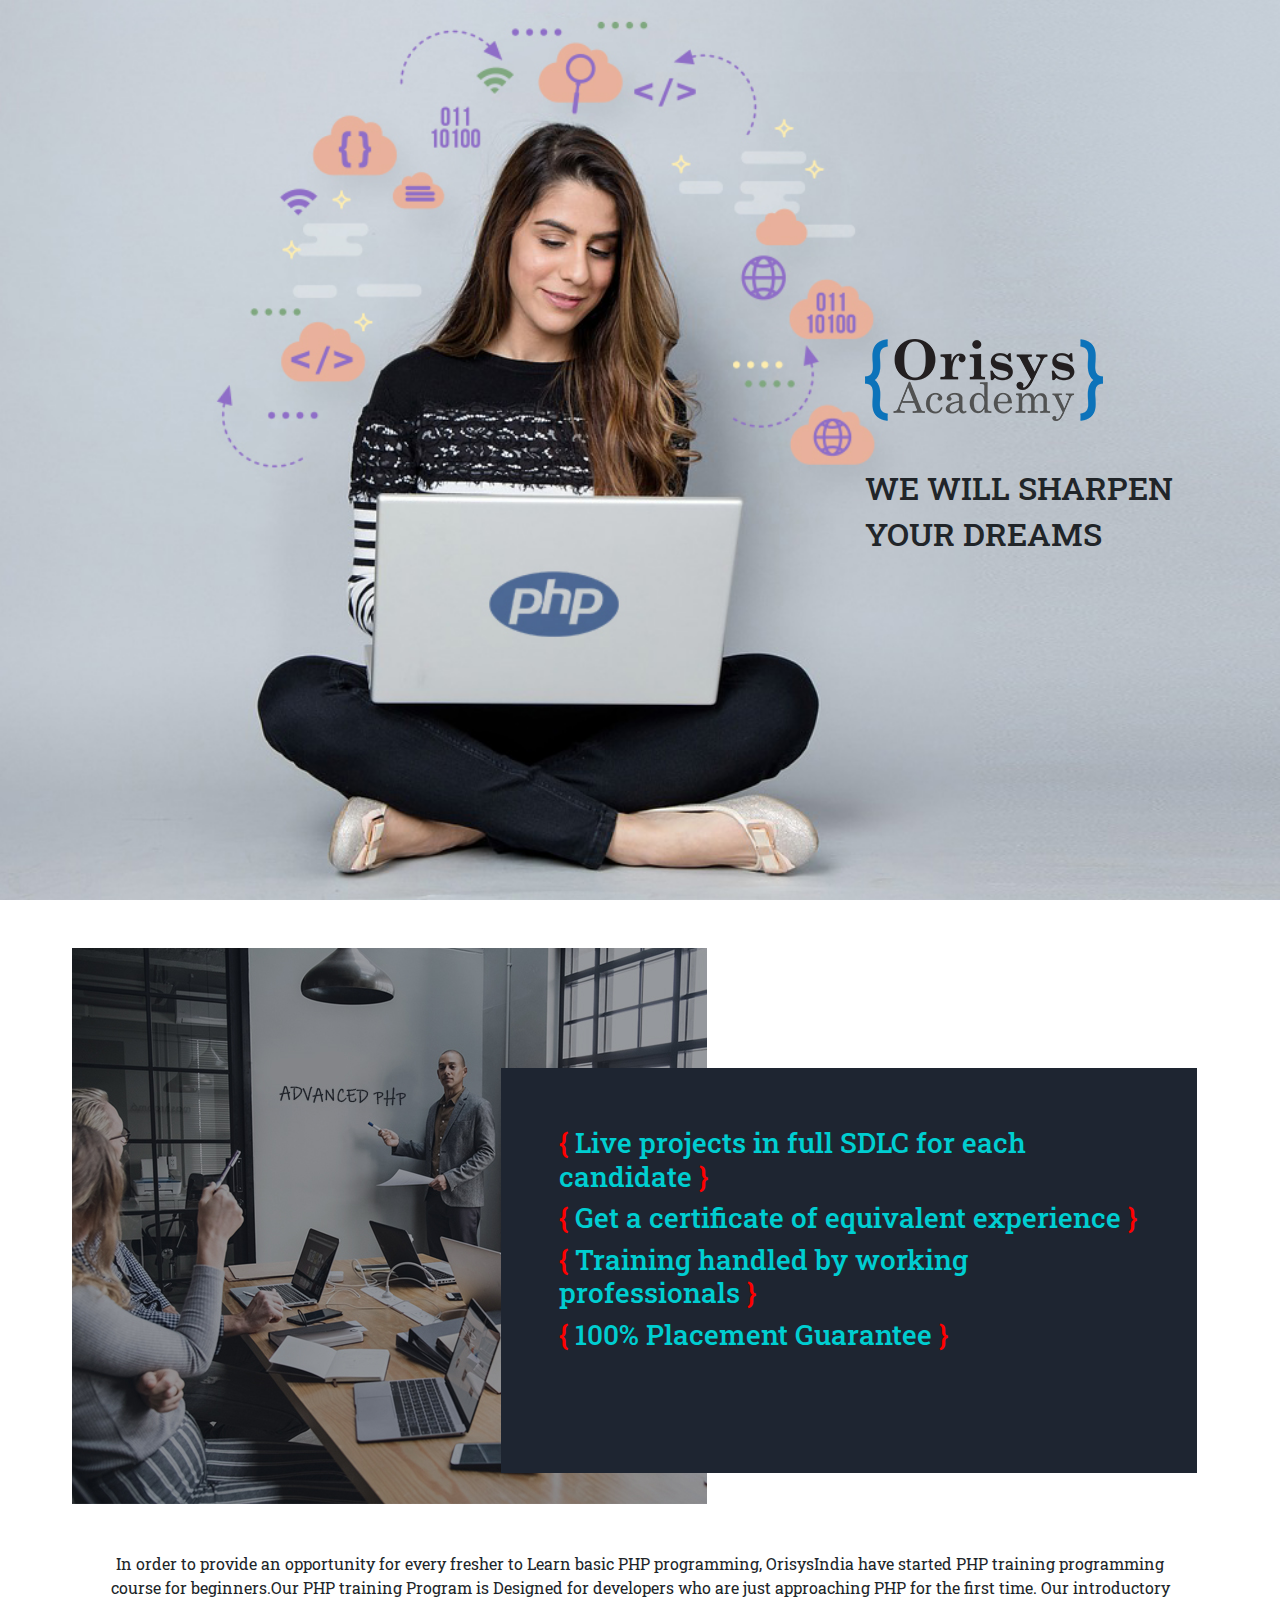
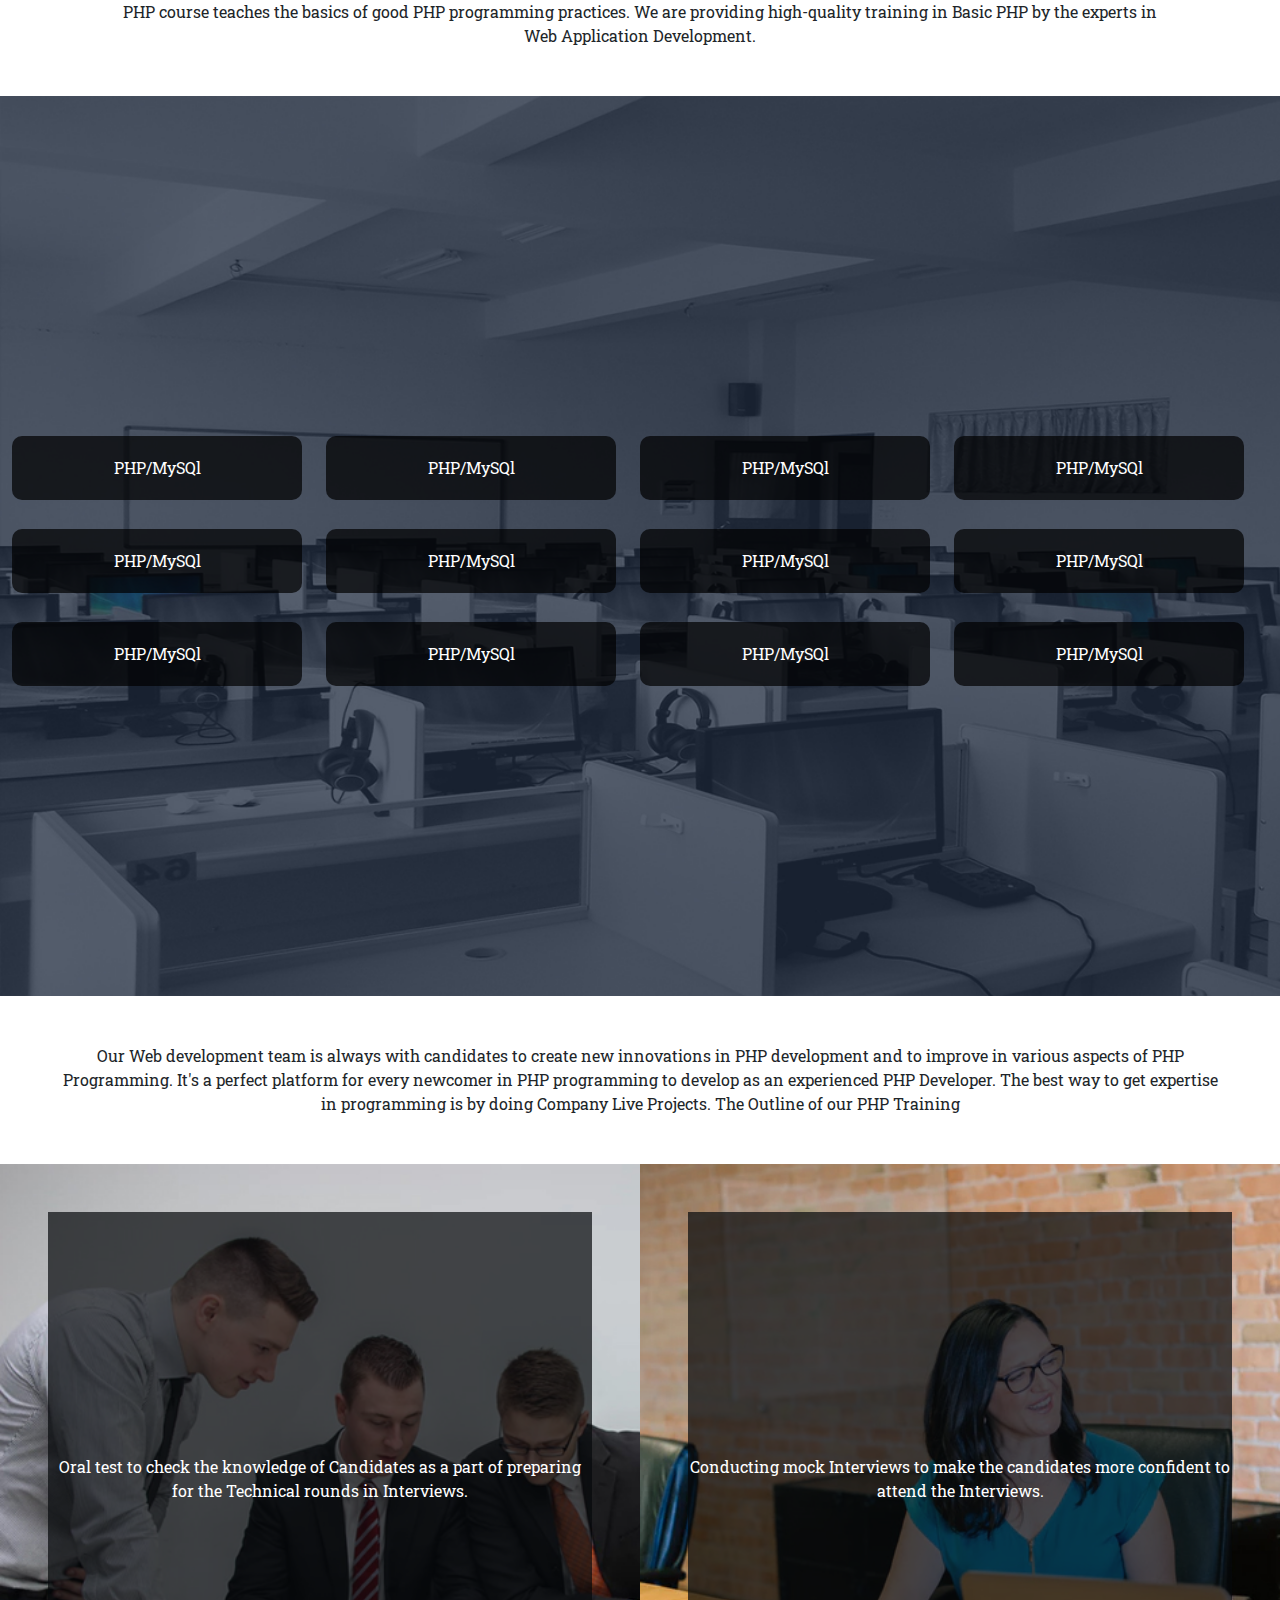
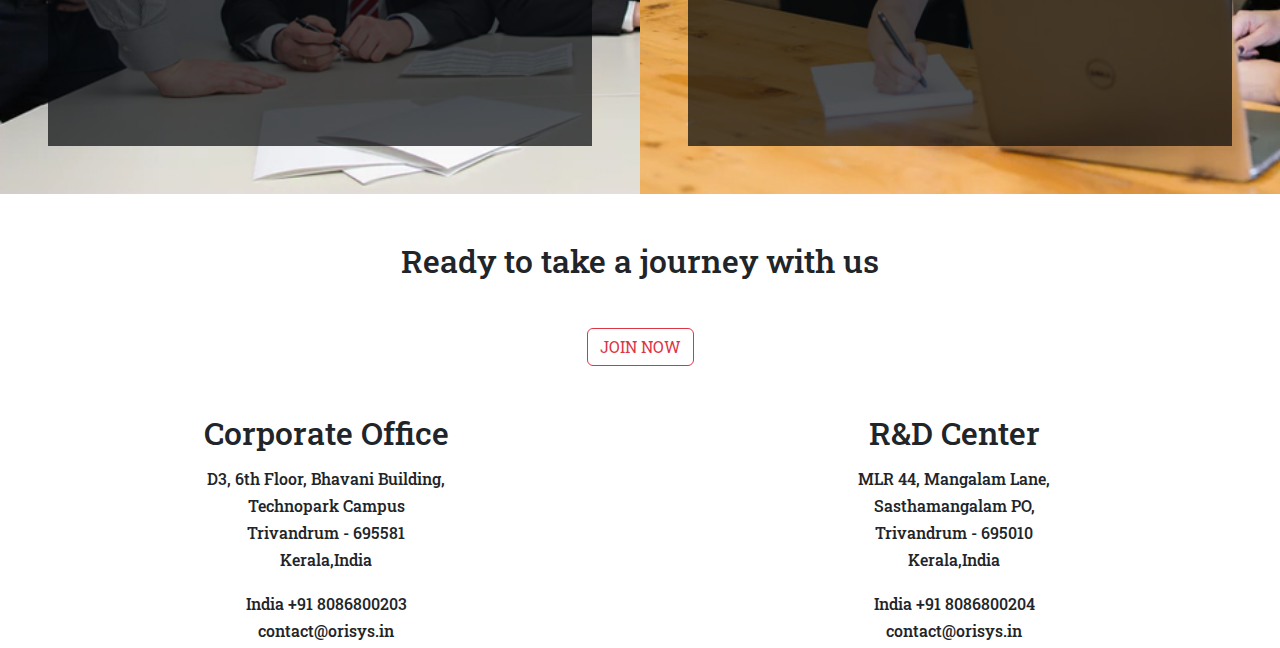
<file: index.html>
<!DOCTYPE html>
<html lang="en">
    <head>
        <meta charset="UTF-8" />
        <meta http-equiv="X-UA-Compatible" content="IE=edge" />
        <meta name="viewport" content="width=device-width, initial-scale=1.0" />
        <title>Assignment1-Boostrap</title>
        <link rel="preconnect" href="https://fonts.googleapis.com" />
        <link rel="preconnect" href="https://fonts.gstatic.com" crossorigin />
        <link
            href="https://fonts.googleapis.com/css2?family=Poppins:wght@400&family=Roboto+Slab&family=Roboto:wght@400;500;700&display=swap"
            rel="stylesheet"
        />
        <link rel="icon" href="images/favicon.png" type="image/x-icon" />
        <link
            rel="stylesheet"
            href="https://cdn.jsdelivr.net/npm/bootstrap@5.3.0-alpha1/dist/css/bootstrap.min.css"
        />
        <link rel="stylesheet" href="css/style.css" />
    </head>
    <body>
        <div class="container-fluid">
            <div class="banner row align-items-center">
                <div class="col-8 f1"></div>
                <div class="col-4">
                    <div class="logo">
                        <img src="images/logo.png" alt="nill" />
                        <h2 class="mt-5">WE WILL SHARPEN</h2>
                        <h2>YOUR DREAMS</h2>
                    </div>
                    <!-- logo div closed -->
                </div>
                <!-- col-6 pad div closed -->
            </div>
            <!-- banner div closed -->
            <div class="gd mt-5 row ms-5 me-5">
                <div class="first">
                    <img
                        src="images/whylove-img.jpg"
                        alt="Error"
                        class="img-fluid"
                    />
                </div>
                <div class="info">
                    <h3>Live projects in full SDLC for each candidate</h3>
                    <h3>Get a certificate of equivalent experience</h3>
                    <h3>Training handled by working professionals</h3>
                    <h3>100% Placement Guarantee</h3>
                </div>
                <div class="mt-5 text-center ps-5 pe-5">
                    In order to provide an opportunity for every fresher to
                    Learn basic PHP programming, OrisysIndia have started PHP
                    training programming course for beginners.Our PHP training
                    Program is Designed for developers who are just approaching
                    PHP for the first time. Our introductory PHP course teaches
                    the basics of good PHP programming practices. We are
                    providing high-quality training in Basic PHP by the experts
                    in Web Application Development.
                </div>
            </div>
            <!-- gd div closed -->
            <div class="row php_mysql mt-5 align-items-center">
                <div class="row">
                    <div class="col-md-3 col-6">
                        <div class="php_div">PHP/MySQl</div>
                        <div class="php_div">PHP/MySQl</div>
                        <div class="php_div">PHP/MySQl</div>
                    </div>
                    <div class="col-md-3 col-6">
                        <div class="php_div">PHP/MySQl</div>
                        <div class="php_div">PHP/MySQl</div>
                        <div class="php_div">PHP/MySQl</div>
                    </div>
                    <div class="col-md-3 col-6">
                        <div class="php_div">PHP/MySQl</div>
                        <div class="php_div">PHP/MySQl</div>
                        <div class="php_div">PHP/MySQl</div>
                    </div>
                    <div class="col-md-3 col-6">
                        <div class="php_div">PHP/MySQl</div>
                        <div class="php_div">PHP/MySQl</div>
                        <div class="php_div">PHP/MySQl</div>
                    </div>
                </div>
            </div>
            <div class="mt-5 text-center ps-5 pe-5">
                Our Web development team is always with candidates to create new
                innovations in PHP development and to improve in various aspects
                of PHP Programming. It's a perfect platform for every newcomer
                in PHP programming to develop as an experienced PHP Developer.
                The best way to get expertise in programming is by doing Company
                Live Projects. The Outline of our PHP Training
            </div>
            <!-- php_mysql div closed -->
            <div class="row mt-5">
                <div class="col-md-6 col-12 test_pic p-5 m-0">
                    <div class="inner_div p-0 m-0 text-center">
                        Oral test to check the knowledge of Candidates as a part
                        of preparing for the Technical rounds in Interviews.
                    </div>
                </div>
                <div class="col-md-6 col-12 interview_pic p-5 m-0">
                    <div class="inner_div p-0 m-0 text-center">
                        Conducting mock Interviews to make the candidates more
                        confident to attend the Interviews.
                    </div>
                </div>
            </div>
            <div class="mt-5">
                <div class="col-6 mx-auto text-center">
                    <h2>Ready to take a journey with us</h2>
                </div>
                <div class="col-6 mx-auto mt-5 text-center">
                    <div>
                        <button class="btn btn-outline-danger">JOIN NOW</button>
                    </div>
                </div>
            </div>
            <div class="row text-center mx-auto mt-5">
                <div class="col-md-6 col-12 mx-auto">
                    <h2>Corporate Office</h2>
                    <h4 class="fs-6 mt-3">D3, 6th Floor, Bhavani Building,</h4>
                    <h4 class="fs-6">Technopark Campus</h4>
                    <h4 class="fs-6">Trivandrum - 695581</h4>
                    <h4 class="fs-6">Kerala,India</h4>
                    <h4 class="fs-6 mt-4">India +91 8086800203</h4>
                    <h4 class="fs-6">contact@orisys.in</h4>
                </div>
                <div class="col-md-6 col-12">
                    <h2>R&D Center</h2>
                    <h4 class="fs-6 mt-3">MLR 44, Mangalam Lane,</h4>
                    <h4 class="fs-6">Sasthamangalam PO,</h4>
                    <h4 class="fs-6">Trivandrum - 695010</h4>
                    <h4 class="fs-6">Kerala,India</h4>
                    <h4 class="fs-6 mt-4">India +91 8086800204</h4>
                    <h4 class="fs-6">contact@orisys.in</h4>
                </div>
            </div>
        </div>
        <!-- container div closed -->
        <script src="https://cdn.jsdelivr.net/npm/bootstrap@5.3.0-alpha1/dist/js/bootstrap.bundle.min.js"></script>
    </body>
</html>
</file>
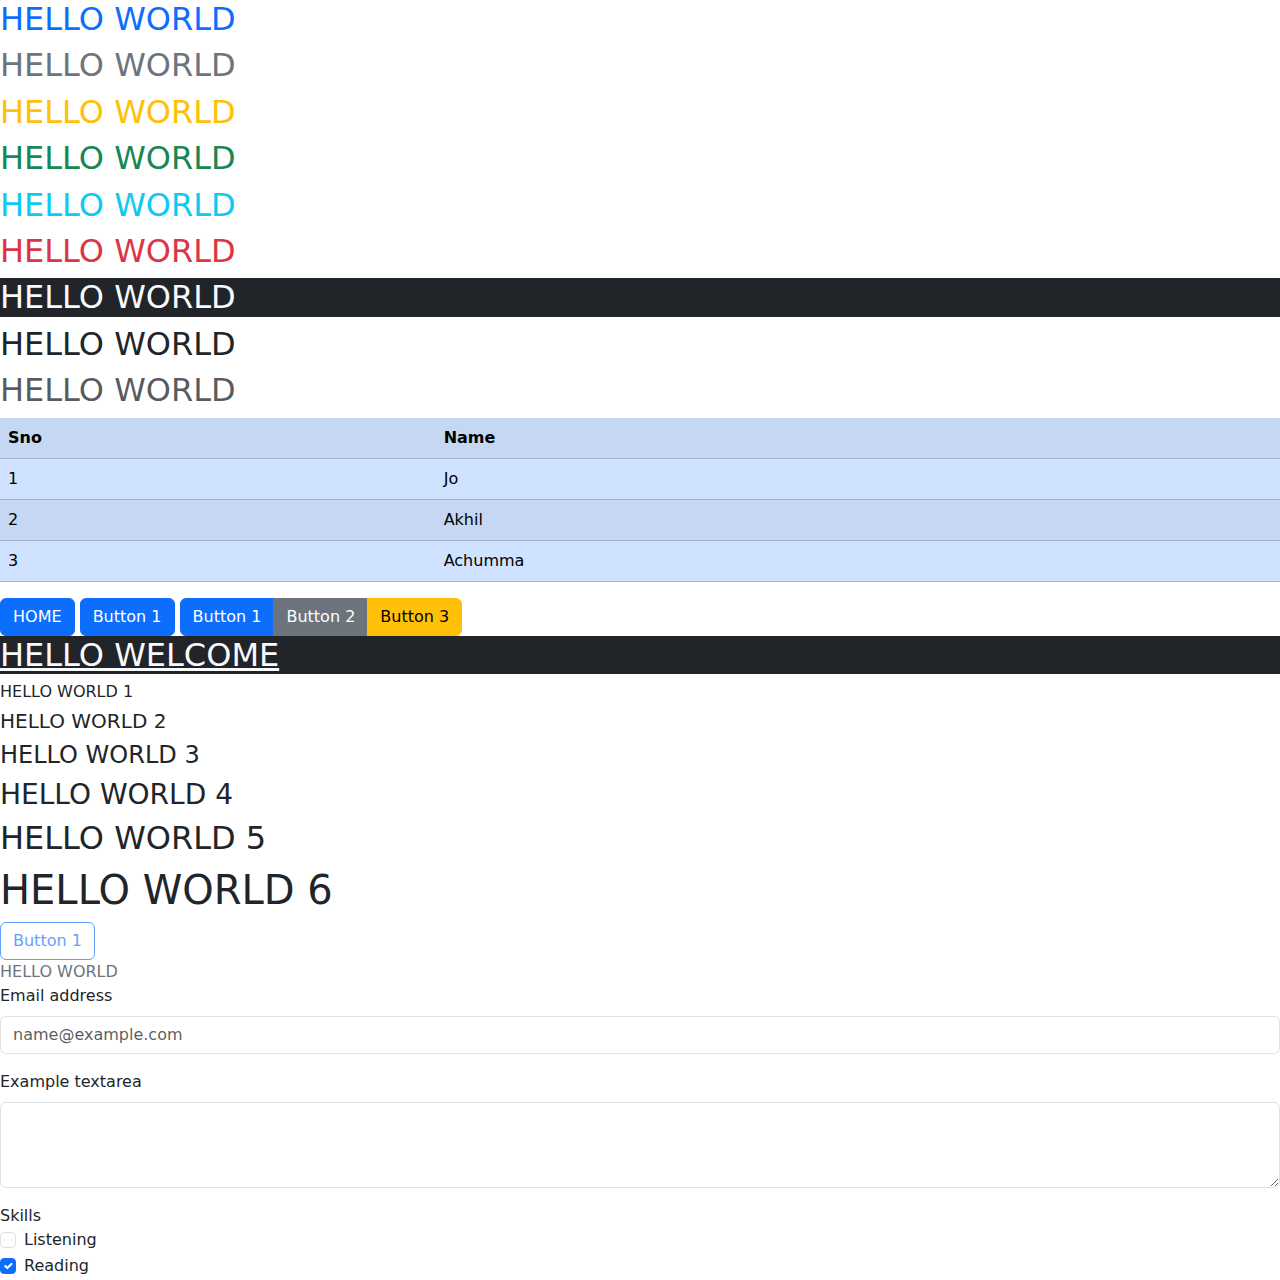
<file: BOOSTRAP/index.html>
<!DOCTYPE html>
<html lang="en">
    <head>
        <meta charset="UTF-8" />
        <meta http-equiv="X-UA-Compatible" content="IE=edge" />
        <meta name="viewport" content="width=device-width, initial-scale=1.0" />
        <title>BOOSTRAP</title>
        <link
            rel="stylesheet"
            href="https://cdn.jsdelivr.net/npm/bootstrap@5.3.0-alpha1/dist/css/bootstrap.min.css"
        />
        <link rel="stylesheet" href="css/style.css" />
    </head>
    <body>
        <h2 class="text-primary">HELLO WORLD</h2>
        <h2 class="text-secondary">HELLO WORLD</h2>
        <h2 class="text-warning">HELLO WORLD</h2>
        <h2 class="text-success">HELLO WORLD</h2>
        <h2 class="text-info">HELLO WORLD</h2>
        <h2 class="text-danger">HELLO WORLD</h2>
        <h2 class="text-light bg-dark">HELLO WORLD</h2>
        <h2 class="text-dark">HELLO WORLD</h2>
        <h2 class="text-muted">HELLO WORLD</h2>
        <script src="https://cdn.jsdelivr.net/npm/bootstrap@5.3.0-alpha1/dist/js/bootstrap.bundle.min.js"></script>
        <table class="table table-striped table-primary">
            <tr>
                <th>Sno</th>
                <th>Name</th>
            </tr>
            <tr>
                <td>1</td>
                <td>Jo</td>
            </tr>
            <tr>
                <td>2</td>
                <td>Akhil</td>
            </tr>
            <tr>
                <td>3</td>
                <td>Achumma</td>
            </tr>
        </table>
        <a href="#" class="btn btn-primary">HOME</a>
        <button class="btn btn-primary">Button 1</button>
        <div class="btn-group">
            <button class="btn btn-primary">Button 1</button>
            <button class="btn btn-secondary">Button 2</button>
            <button class="btn btn-warning">Button 3</button>
        </div>
        <h2 class="text-light bg-dark text-decoration-underline">
            HELLO WELCOME
        </h2>
        <h1 class="h6">HELLO WORLD 1</h1>
        <h2 class="h5">HELLO WORLD 2</h2>
        <h3 class="h4">HELLO WORLD 3</h3>
        <h4 class="h3">HELLO WORLD 4</h4>
        <h5 class="h2">HELLO WORLD 5</h5>
        <h6 class="h1">HELLO WORLD 6</h6>
        <button class="btn btn-outline-primary disabled">Button 1</button>
        <span class="text-secondary d-block">HELLO WORLD</span>
        <span class="text-primary d-none">HELLO WORLD</span>
        <div class="mb-3">
            <label for="exampleFormControlInput1" class="form-label"
                >Email address</label
            >
            <input
                type="email"
                class="form-control"
                id="exampleFormControlInput1"
                placeholder="name@example.com"
            />
        </div>
        <div class="mb-3">
            <label for="exampleFormControlTextarea1" class="form-label"
                >Example textarea</label
            >
            <textarea
                class="form-control"
                id="exampleFormControlTextarea1"
                rows="3"
            ></textarea>
        </div>
        <label>Skills</label>
        <div class="form-check">
            <input
                class="form-check-input"
                type="checkbox"
                value=""
                id="flexCheckDefault"
            />
            <label class="form-check-label" for="flexCheckDefault">
                Listening
            </label>
        </div>
        <div class="form-check">
            <input
                class="form-check-input"
                type="checkbox"
                value=""
                id="flexCheckChecked"
                checked
            />
            <label class="form-check-label" for="flexCheckChecked">
                Reading
            </label>
        </div>
    </body>
</html>
</file>
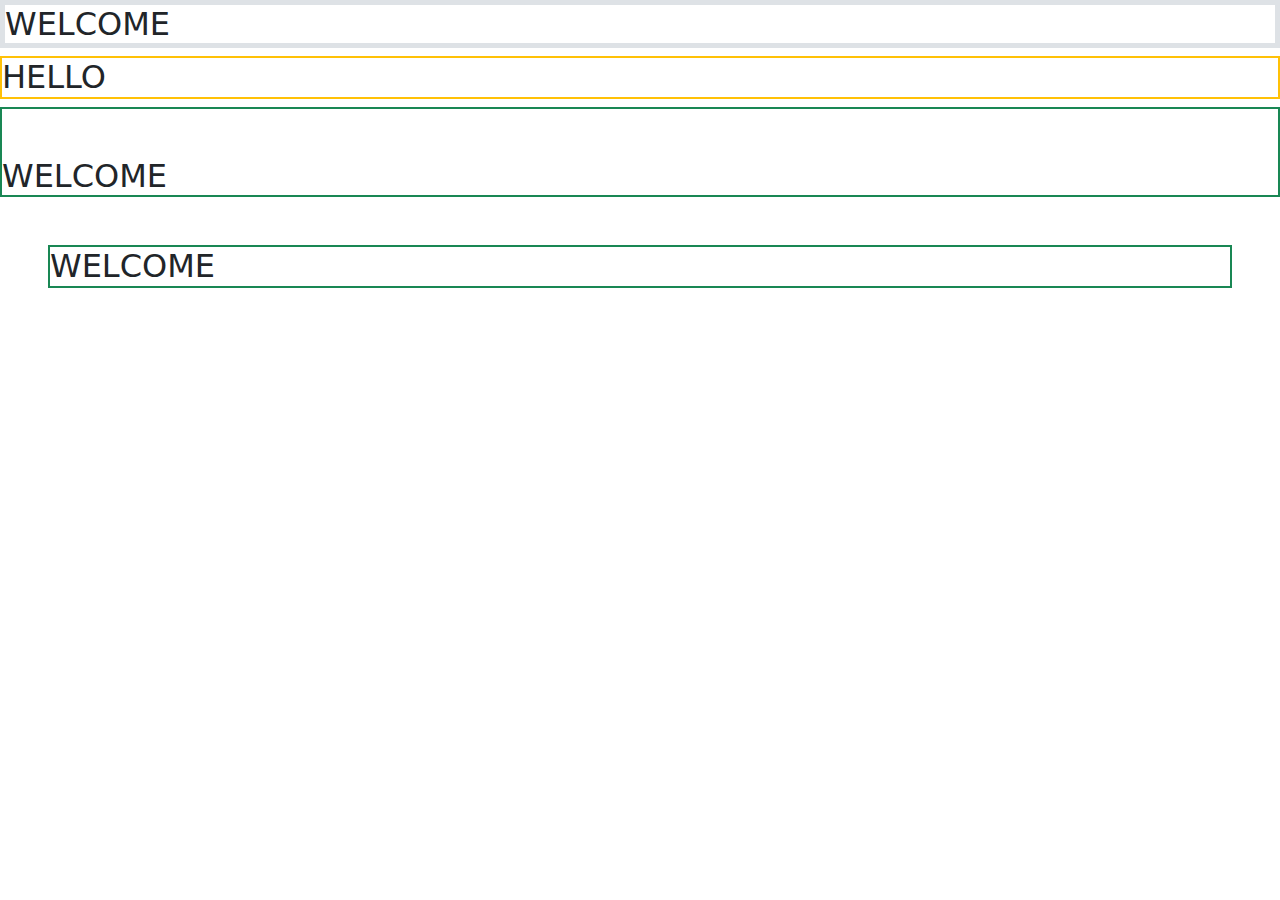
<file: BOOSTRAP/border.html>
<!DOCTYPE html>
<html lang="en">
    <head>
        <meta charset="UTF-8" />
        <meta http-equiv="X-UA-Compatible" content="IE=edge" />
        <meta name="viewport" content="width=device-width, initial-scale=1.0" />
        <title>BOOSTRAP</title>
        <link
            rel="stylesheet"
            href="https://cdn.jsdelivr.net/npm/bootstrap@5.3.0-alpha1/dist/css/bootstrap.min.css"
        />
        <link rel="stylesheet" href="css/style.css" />
    </head>
    <body>
        <script src="https://cdn.jsdelivr.net/npm/bootstrap@5.3.0-alpha1/dist/js/bootstrap.bundle.min.js"></script>

        <h2 class="border border-5">WELCOME</h2>
        <h2 class="border border-2 border-warning p-6">HELLO</h2>
        <h2 class="border border-2 border-success pt-5">WELCOME</h2>
        <h2 class="border border-2 border-success m-5">WELCOME</h2>
    </body>
</html>
</file>
<file: css/style.css>
/* Author:JOMOL GEORGE
Date:07-02-2023 */

* {
    box-sizing: border-box;
    font-family: "Poppins", sans-serif;
    font-family: "Roboto", sans-serif;
    font-family: "Roboto Slab", serif;
}
.banner {
    background-image: url(../images/academy-banner.jpg);
    height: 100vh;
    background-repeat: no-repeat;
    background-size: cover;
}
h3::before {
    content: "{ ";
    color: #ff0000;
}
h3::after {
    content: " }";
    color: #ff0000;
}
.gd {
    position: relative;
}

.info {
    background-color: #1e2531;
    color: darkturquoise;
    margin-top: 120px;
    margin-left: 38%;
    width: 60%;
    height: 45vh;
    padding: 5%;
    position: absolute;
}
.php_mysql {
    background-image: url(../images/modulebg.jpg);
    height: 100vh;
    background-repeat: no-repeat;
    background-size: cover;
}
.php_div {
    background-color: rgba(0, 0, 0, 0.7);
    margin-top: 10%;
    padding: 20px;
    color: #ffff;
    border-radius: 10px;
    text-align: center;
}
.test_pic {
    background-image: url(../images/testsbg.jpg);
    height: 70vh;
    background-repeat: no-repeat;
    background-size: cover;
}
.interview_pic {
    background-image: url(../images/intrvwbg.jpg);
    height: 70vh;
    background-repeat: no-repeat;
    background-size: cover;
}
.inner_div {
    background-color: rgba(6, 8, 11, 0.7);
    height: 100%;
    color: #ffff;
    display: flex;
    align-items: center;
}
@media screen and (max-width: 576px) {
    .f1 {
        display: none;
    }
    .banner {
        background-image: none;
        background-color: lightseagreen;
        margin: 0px;
        display: flex;
        justify-content: center;
    }
    .info {
        position: static;
        width: 100%;
        margin-left: 0;
        margin-right: 0;
    }
}
</file>
<file: BOOSTRAP/css/style.css>
/* Author:JOMOL GEORGE
Date:06-02-2023 */
</file>
